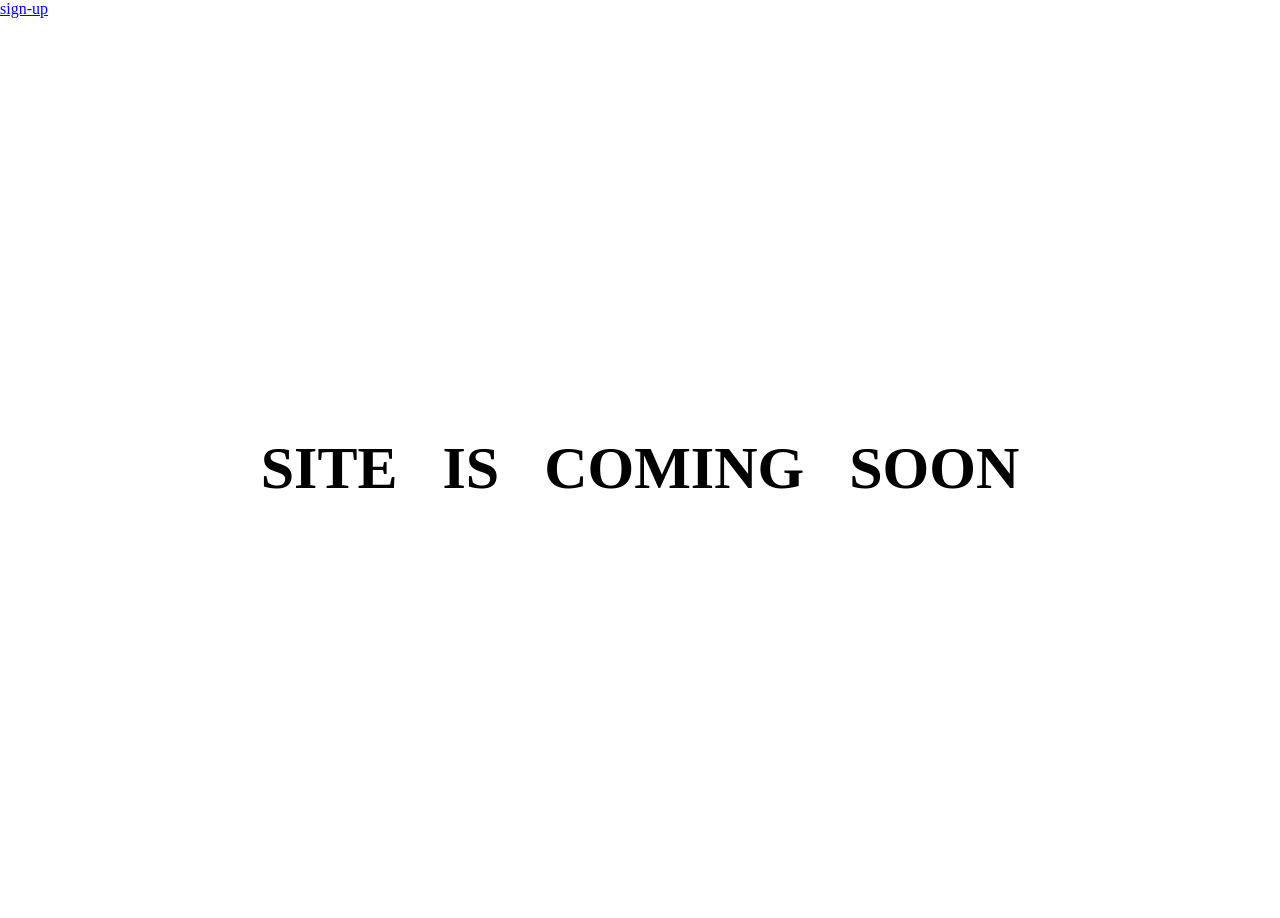
<file: index.html>
<!DOCTYPE html>
<html lang="en">
<head>
    <meta charset="UTF-8">
    <meta name="viewport" content="width=device-width, initial-scale=1.0">
    <title>Document</title>
    <link rel="stylesheet" href="style.css">
</head>
<body>
    <header>
        <nav>
            <ul>
                <li>
                    <a href="sign-up.html">sign-up</a>
                </li>
            </ul>
        </nav>
    </header>
    <section>
        <div>
            <H1>SITE IS COMING SOON</H1>
        </div>
    </section>
</body>
</html>
</file>
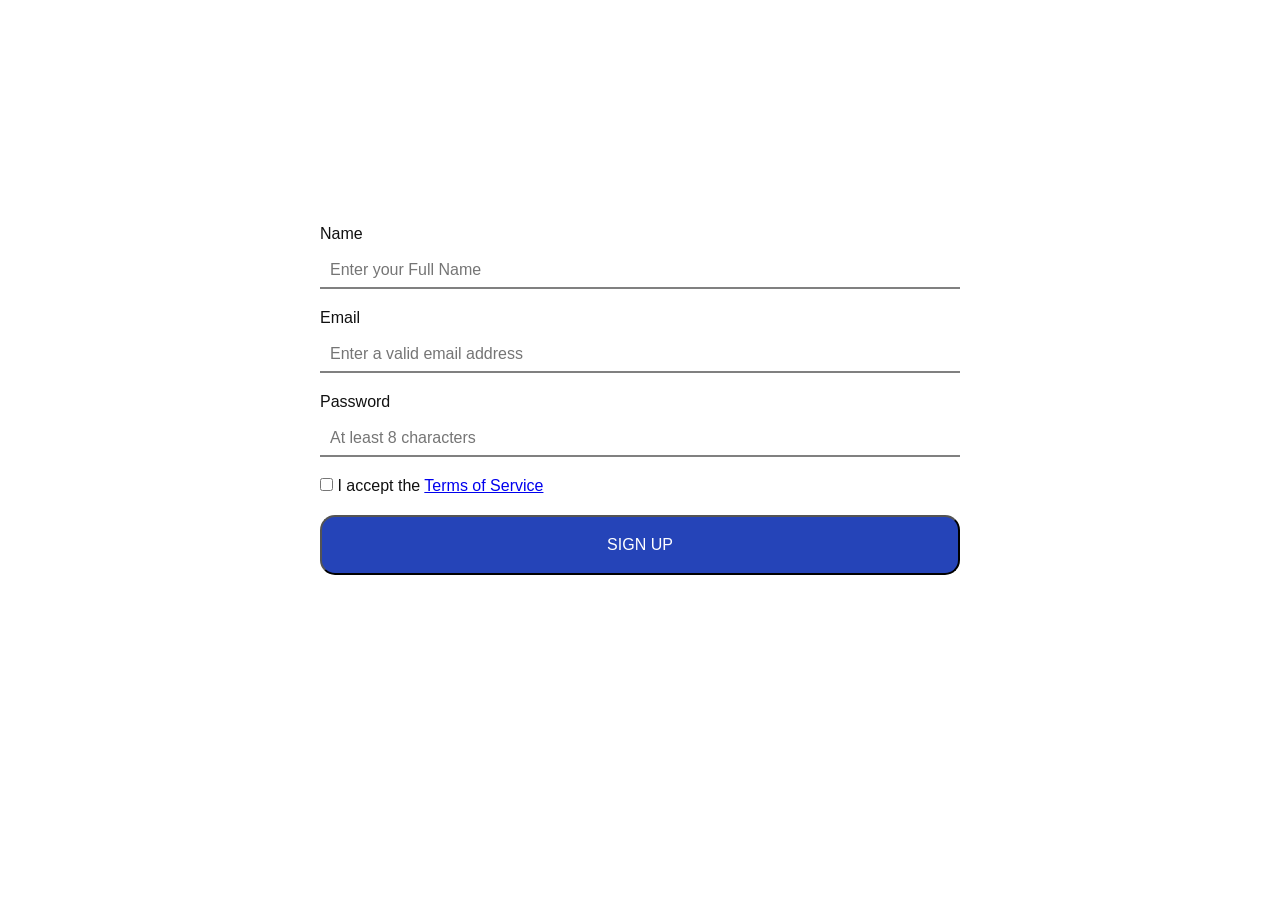
<file: sign-up.html>
<!DOCTYPE html>
<html lang="en">
<head>
    <meta charset="UTF-8">
    <meta name="viewport" content="width=device-width, initial-scale=1.0">
    <title>Document</title>
    <link rel="stylesheet" href="sign-up-style.css">
</head>
<body>
    <section>
        <div class="sign-up-div">
            <div class="form-group1">
                <label for="NAME">Name</label><br>
                <input type="text" name="" id="NAME" placeholder="Enter your Full Name">
            </div>
            <div class="form-group2">
                <label for="EMAIL">Email</label><br>
                <input type="text" name="" id="EMAIL" placeholder="Enter a valid email address">
            </div>
            <div class="form-group3">
                <label for="password">Password</label><br>
                <input type="text" name="" id="password" placeholder="At least 8 characters" required>
            </div>
            <div class="form-group4">
                <input type="checkbox" name="" id="checkbox">
                <label for="checkbox">I accept the <a href="#">Terms of Service</a>
                </label>
            </div>
            <button class="">
                <a href="#">SIGN UP</a>
            </button>
     
        </div>
    </section>
</body>
</html>
</file>
<file: style.css>
* {
    margin: 0;
    padding: 0;
    box-sizing: border-box;
}
div{
    height: 100vh;
    width: 100%;
    display: flex;
    justify-content: center;
    align-items: center;
    font-family: Georgia, 'Times New Roman', Times, serif;
    font-size: 40px;
    word-spacing: 30px;
    text-decoration:wavy;
}
</file>
<file: sign-up-style.css>
* {
    margin: 0;
    padding: 0;
    box-sizing: border-box;
}
section{
    height: 100vh;
    width: 100%;
    display: flex;
    justify-content: center;
    align-items: center;
}
.sign-up-div{
    height: 50%;
    width: 50%;

}
.form-group1 {
    font-size: 16px;
    font-family: "open Sans", sans-serif;
    color: #111111;
    margin-bottom: 20px;
}

.form-group1>input {
    width: 100%;
    height: 4vh;
    border: none;
    border-bottom: 2px solid gray;
    font-size: 16px;
    font-family: "open Sans", sans-serif;
    padding: 10px;
    margin-top: 10px;
}
.form-group2{
    font-size: 16px;
    font-family: "open Sans", sans-serif;
    color: #111111;
    margin-bottom: 20px;
}
.form-group2>input{
    width: 100%;
    height: 4vh;
    border: none;
    border-bottom: 2px solid gray;
    font-size: 16px;
    font-family: "open Sans", sans-serif;
    padding: 10px;
    margin-top: 10px;
} 
.form-group3{
    font-size: 16px;
    font-family: "open Sans", sans-serif;
    color: #111111;
    margin-bottom: 20px;
}
.form-group3>input{
    width: 100%;
    height: 4vh;
    border: none;
    border-bottom: 2px solid gray;
    font-size: 16px;
    font-family: "open Sans", sans-serif;
    padding: 10px;
    margin-top: 10px;
}
.form-group4{
    font-size: 16px;
    font-family: "open Sans", sans-serif;
    color: #111111;
    margin-bottom: 20px;
}
button {
    width: 100%;
    height: 60px;
    background-color: #2544b8;
    border-radius: 15px;
}

button>a {
    font-size: 16px;
    font-family: "open Sans", sans-serif;
    color: white;
    text-decoration: none;
    text-align: center;
}
</file>
